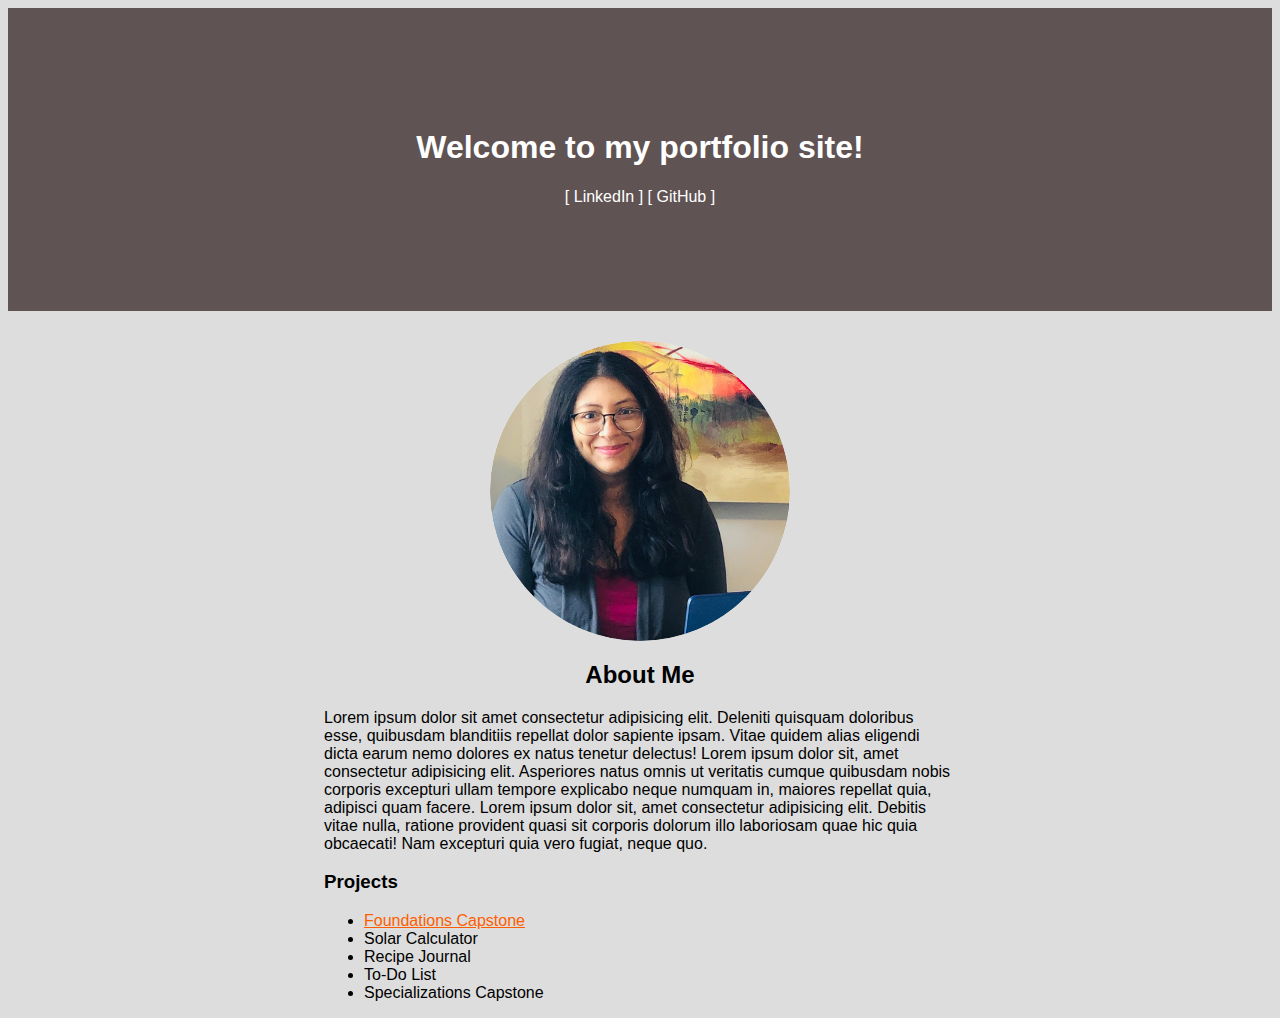
<file: index.html>
<!DOCTYPE html>
<html>
<head>
	<title>Homepage</title>
	<link href="styles.css" rel="stylesheet">

</head>
<body>
	<header>
		<h1>Welcome to my portfolio site!</h1>
		<nav>
			<link rel="stylesheet" href="https://linkedin.com/"> [ LinkedIn ]
			<link rel="stylesheet" href="https://github.com/TCBrightPaths">[ GitHub ]
		</nav>
	</header>

	<section>
		<img src="images/profile_image.png">


		<h2>About Me</h2>
		<p>Lorem ipsum dolor sit amet consectetur adipisicing elit. Deleniti quisquam doloribus esse, quibusdam blanditiis repellat dolor sapiente ipsam. Vitae quidem alias eligendi dicta earum nemo dolores ex natus tenetur delectus! Lorem ipsum dolor sit, amet consectetur adipisicing elit. Asperiores natus omnis ut veritatis cumque quibusdam nobis corporis excepturi ullam tempore explicabo neque numquam in, maiores repellat quia, adipisci quam facere. Lorem ipsum dolor sit, amet consectetur adipisicing elit. Debitis vitae nulla, ratione provident quasi sit corporis dolorum illo laboriosam quae hic quia obcaecati! Nam excepturi quia vero fugiat, neque quo.</p>
		
		<div>
			<h3>Projects</h3>
			<ul>
				<li><a href="https://youtu.be/1QiAUPbOku0" target="_blank">Foundations Capstone</a></li>
				<li>Solar Calculator</li>
				<li>Recipe Journal</li>
				<li>To-Do List</li>
				<li>Specializations Capstone</li>
			</ul>
		</div>

		
	</section>
</body>
</html>
</file>
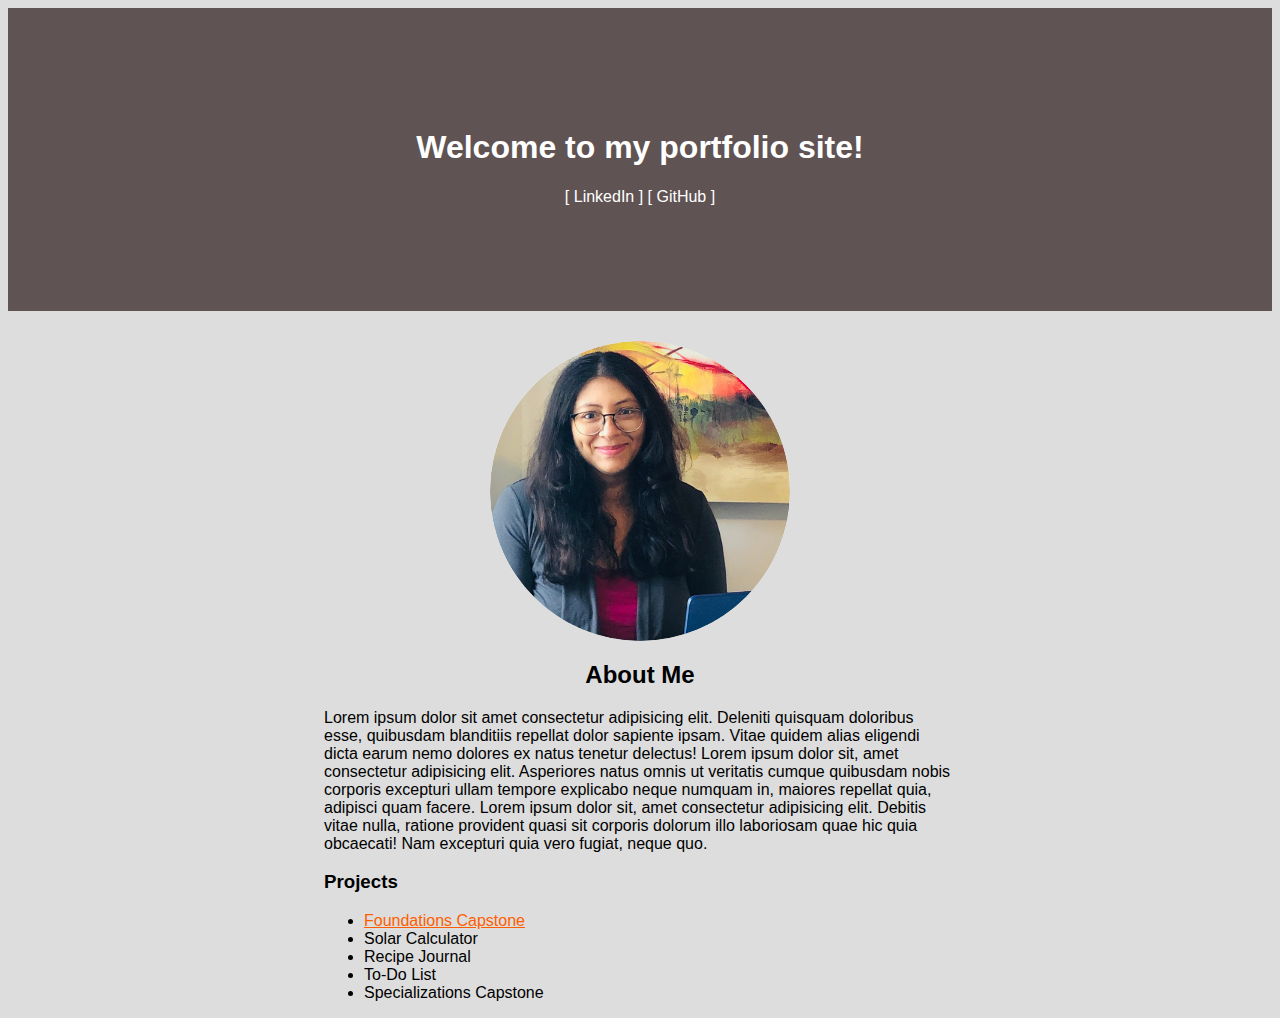
<file: home.html>
<!DOCTYPE html>
<html>
<head>
	<title>Homepage</title>
	<link href="styles.css" rel="stylesheet">

</head>
<body>
	<header>
		<h1>Welcome to my portfolio site!</h1>
		<nav>
			<link rel="stylesheet" href="https://www.linkedin.com/in/tamarachance-salesforce/"> [ LinkedIn ]
			<link rel="stylesheet" href="https://github.com/TCBrightPaths">[ GitHub ]
		</nav>
	</header>

	<section>
		<img src="images/profile_image.png">


		<h2>About Me</h2>
		<p>Lorem ipsum dolor sit amet consectetur adipisicing elit. Deleniti quisquam doloribus esse, quibusdam blanditiis repellat dolor sapiente ipsam. Vitae quidem alias eligendi dicta earum nemo dolores ex natus tenetur delectus! Lorem ipsum dolor sit, amet consectetur adipisicing elit. Asperiores natus omnis ut veritatis cumque quibusdam nobis corporis excepturi ullam tempore explicabo neque numquam in, maiores repellat quia, adipisci quam facere. Lorem ipsum dolor sit, amet consectetur adipisicing elit. Debitis vitae nulla, ratione provident quasi sit corporis dolorum illo laboriosam quae hic quia obcaecati! Nam excepturi quia vero fugiat, neque quo.</p>
		
		<div>
			<h3>Projects</h3>
			<ul>
				<li><a href="https://youtu.be/1QiAUPbOku0" target="_blank">Foundations Capstone</a></li>
				<li>Solar Calculator</li>
				<li>Recipe Journal</li>
				<li>To-Do List</li>
				<li>Specializations Capstone</li>
			</ul>
		</div>

		
	</section>
</body>
</html>
</file>
<file: styles.css>
body {
  background: #ddd;
  font-family: "Georgia", sans-serif;
}

header {
	background-color: #5f5353;
	color: #ffff;
	text-align: center;
	border-bottom: 5px solid #5f5353;
	padding: 100px ;
	margin-bottom: 30px;
}

section {
	display: block;
	width: 50%;
	margin-left: auto;
	margin-right: auto;
	
}

section>h2 {
	text-align: center;
	align-items: center;
}

a {
	color: rgb(255, 94, 0);
}

a:visited {
	color: #5f5353;
}

img {
	max-width: 300px;
	border-radius: 50%;
	display: block;
	margin-left: auto;
	margin-right: auto;
}
</file>
